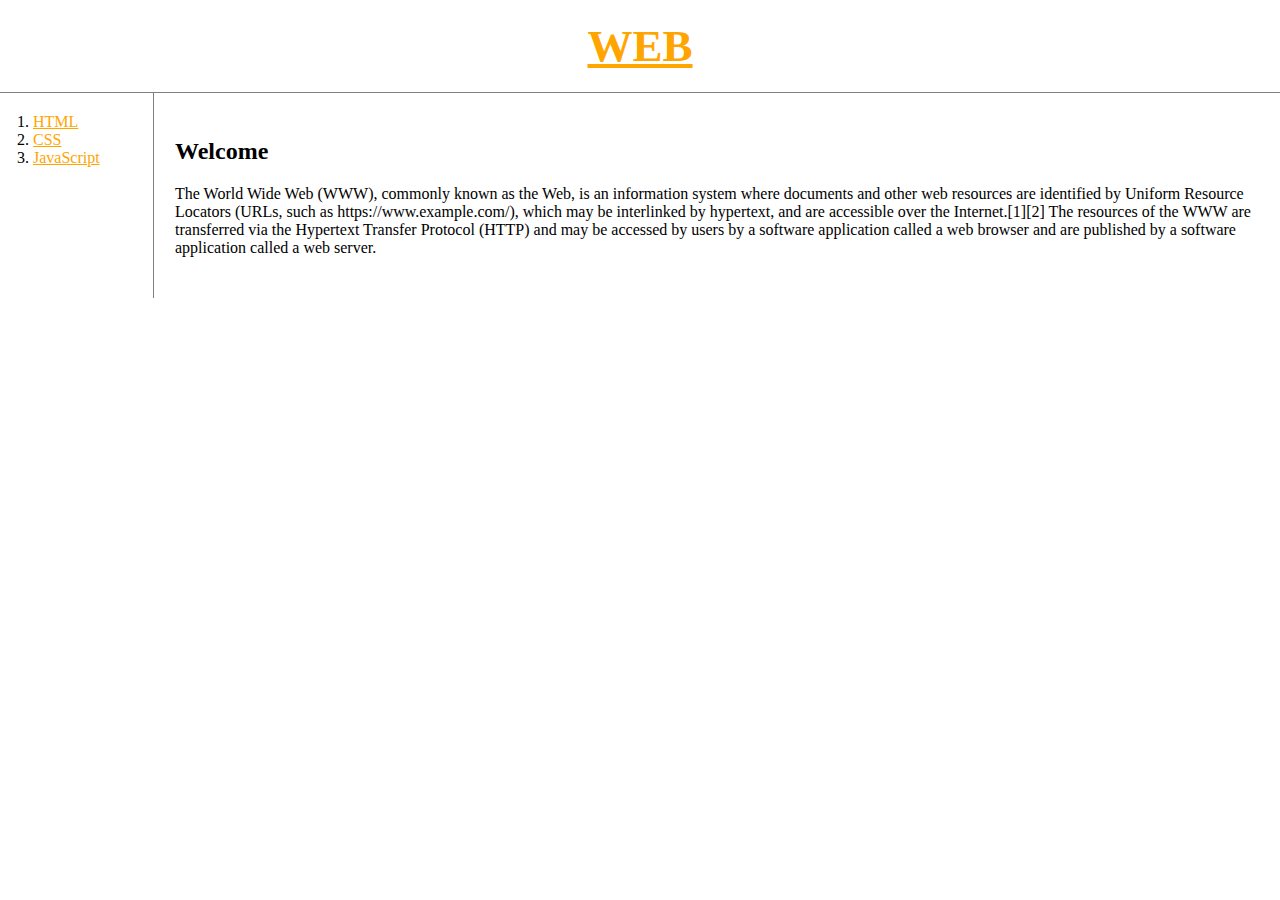
<file: index.html>
<!doctype html>
<html>
<head>
  <title>WEB1 - Welcome</title>
  <meta charset="utf-8">
  <link rel="stylesheet" href="style.css">
  <script src="https://ajax.googleapis.com/ajax/libs/jquery/3.5.1/jquery.min.js"></script>
  <script src="colors.js"></script>
</head>
<body>
  <h1><a href="index.html">WEB</a></h1>
  <div id="grid">
    <ol>
      <li><a href="1.html">HTML</a></li>
      <li><a href="2.html">CSS</a></li>
      <li><a href="3.html">JavaScript</a></li>
    </ol>
    <div id="article">
      <h2>Welcome</h2>
      <p>
        The World Wide Web (WWW), commonly known as the Web, is an information system where documents and other web resources are identified by Uniform Resource Locators (URLs, such as https://www.example.com/), which may be interlinked by hypertext, and are accessible over the Internet.[1][2] The resources of the WWW are transferred via the Hypertext Transfer Protocol (HTTP) and may be accessed by users by a software application called a web browser and are published by a software application called a web server.
      </P>
    </div>
    </div>
</body>
</html>
</file>
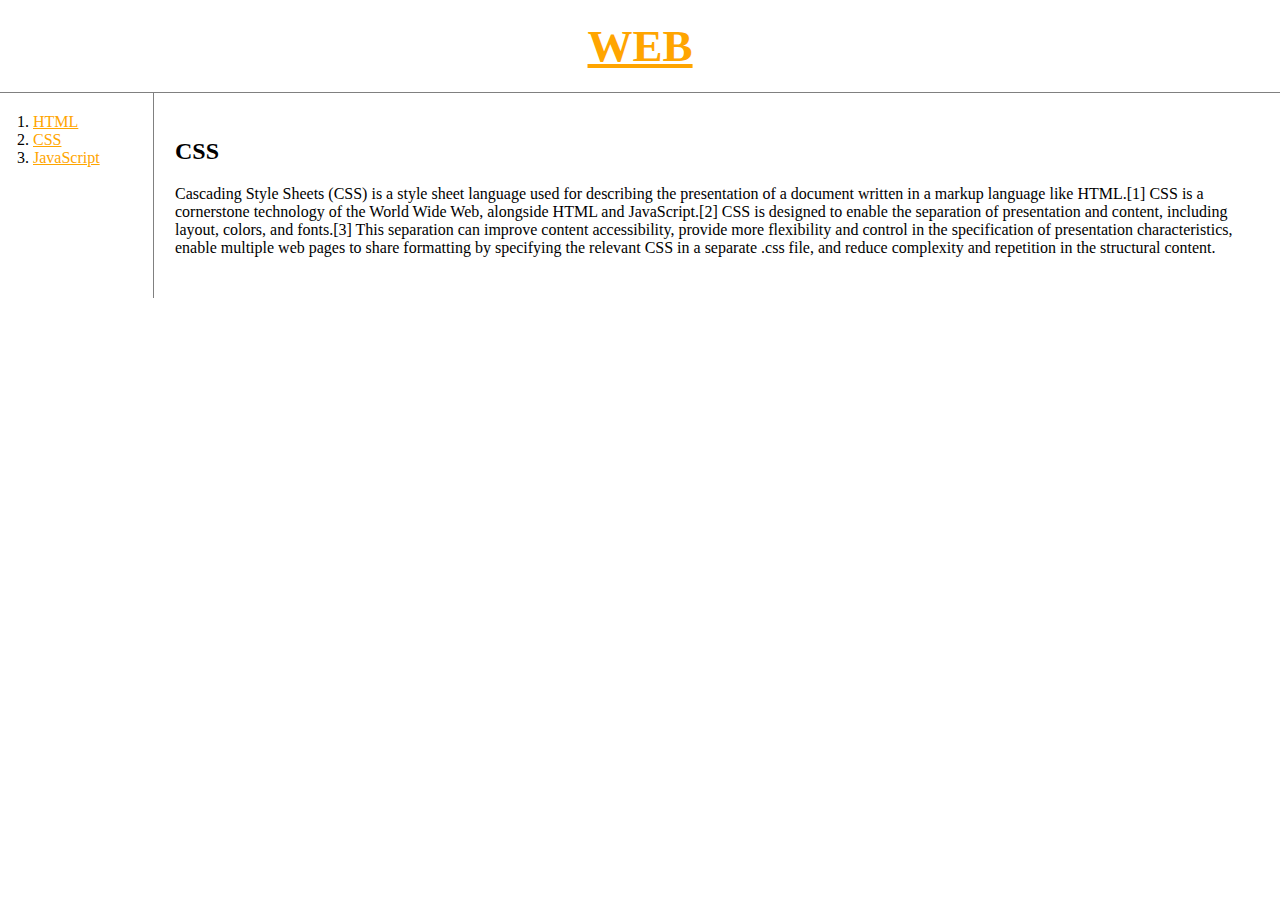
<file: 2.html>
<!doctype html>
<html>
  <head>
    <title>WEB1 - CSS</title>
    <meta charset="utf-8">
    <link rel="stylesheet" href="style.css">
    <script src="https://ajax.googleapis.com/ajax/libs/jquery/3.5.1/jquery.min.js"></script>
    <script src="colors.js"></script>
  </head>
  <body>
    <h1><a href="index.html">WEB</a></h1>
    <div id="grid">
      <ol>
        <li><a href="1.html">HTML</a></li>
        <li><a href="2.html">CSS</a></li>
        <li><a href="3.html">JavaScript</a></li>
      </ol>
      <div id="article">
          <h2>CSS</h2>
          <p>
            Cascading Style Sheets (CSS) is a style sheet language used for describing the presentation of a document written in a markup language like HTML.[1] CSS is a cornerstone technology of the World Wide Web, alongside HTML and JavaScript.[2]
            CSS is designed to enable the separation of presentation and content, including layout, colors, and fonts.[3] This separation can improve content accessibility, provide more flexibility and control in the specification of presentation characteristics, enable multiple web pages to share formatting by specifying the relevant CSS in a separate .css file, and reduce complexity and repetition in the structural content.
          </P>
      </div>
</div>
</body>
</html>
</file>
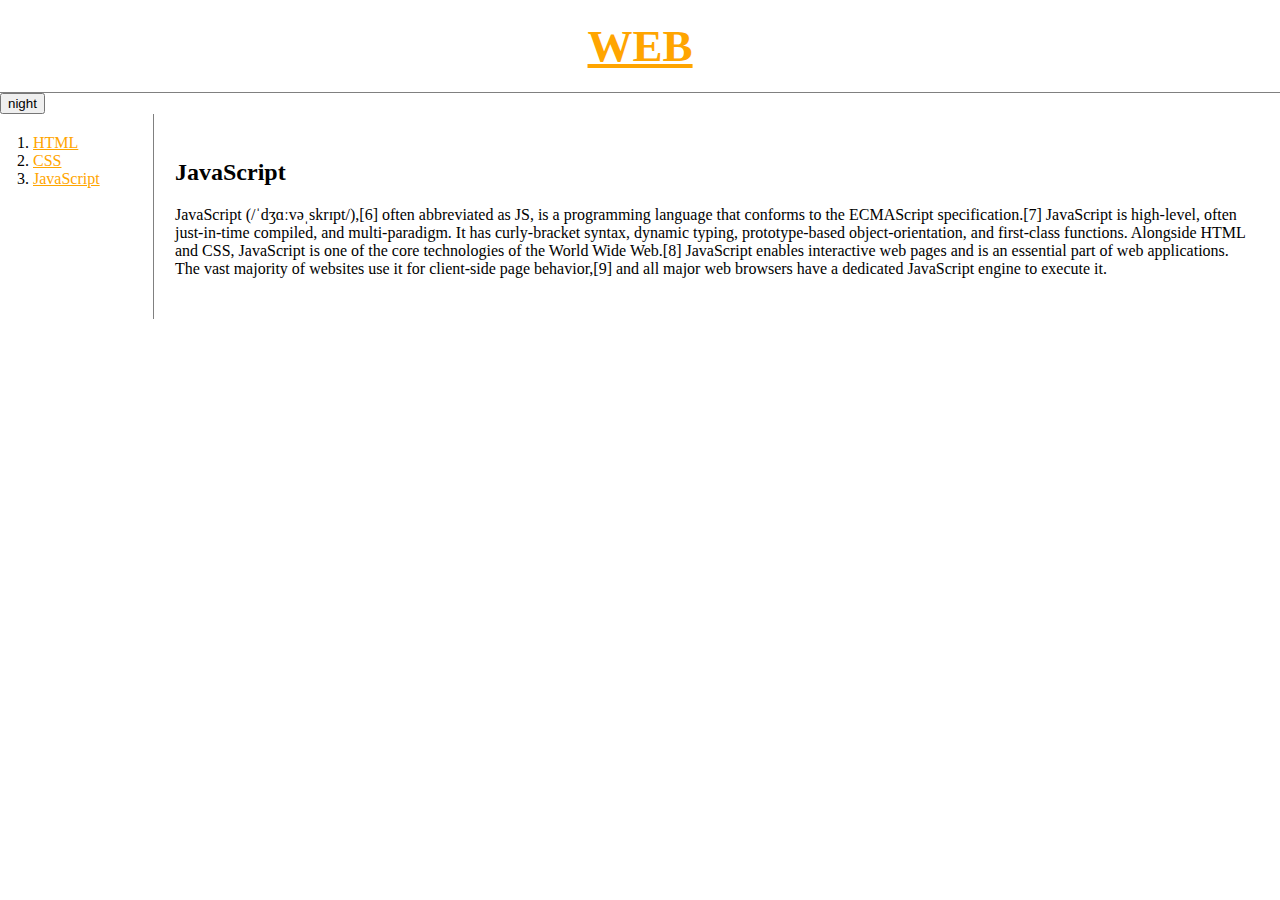
<file: 3.html>
<!doctype html>
<html>
<head>
  <title>WEB1 - JavaScript</title>
  <meta charset="utf-8">
  <link rel="stylesheet" href="style.css">
  <script src="https://ajax.googleapis.com/ajax/libs/jquery/3.5.1/jquery.min.js"></script>
  <script src="colors.js"></script>
</head>
<body>
  <h1><a href="index.html">WEB</a></h1>
  <input id="night_day" type="button" value="night" onclick="
    nightDayHandler(this)
  ">
  <div id="grid">
    <ol>
      <li><a href="1.html">HTML</a></li>
      <li><a href="2.html">CSS</a></li>
      <li><a href="3.html">JavaScript</a></li>
    </ol>
  <div id="article">
    <h2>JavaScript</h2>
    <p>
      JavaScript (/ˈdʒɑːvəˌskrɪpt/),[6] often abbreviated as JS, is a programming language that conforms to the ECMAScript specification.[7] JavaScript is high-level, often just-in-time compiled, and multi-paradigm. It has curly-bracket syntax, dynamic typing, prototype-based object-orientation, and first-class functions.
      Alongside HTML and CSS, JavaScript is one of the core technologies of the World Wide Web.[8] JavaScript enables interactive web pages and is an essential part of web applications. The vast majority of websites use it for client-side page behavior,[9] and all major web browsers have a dedicated JavaScript engine to execute it.
    </P>
  </div>
  </div>
</body>
</html>
</file>
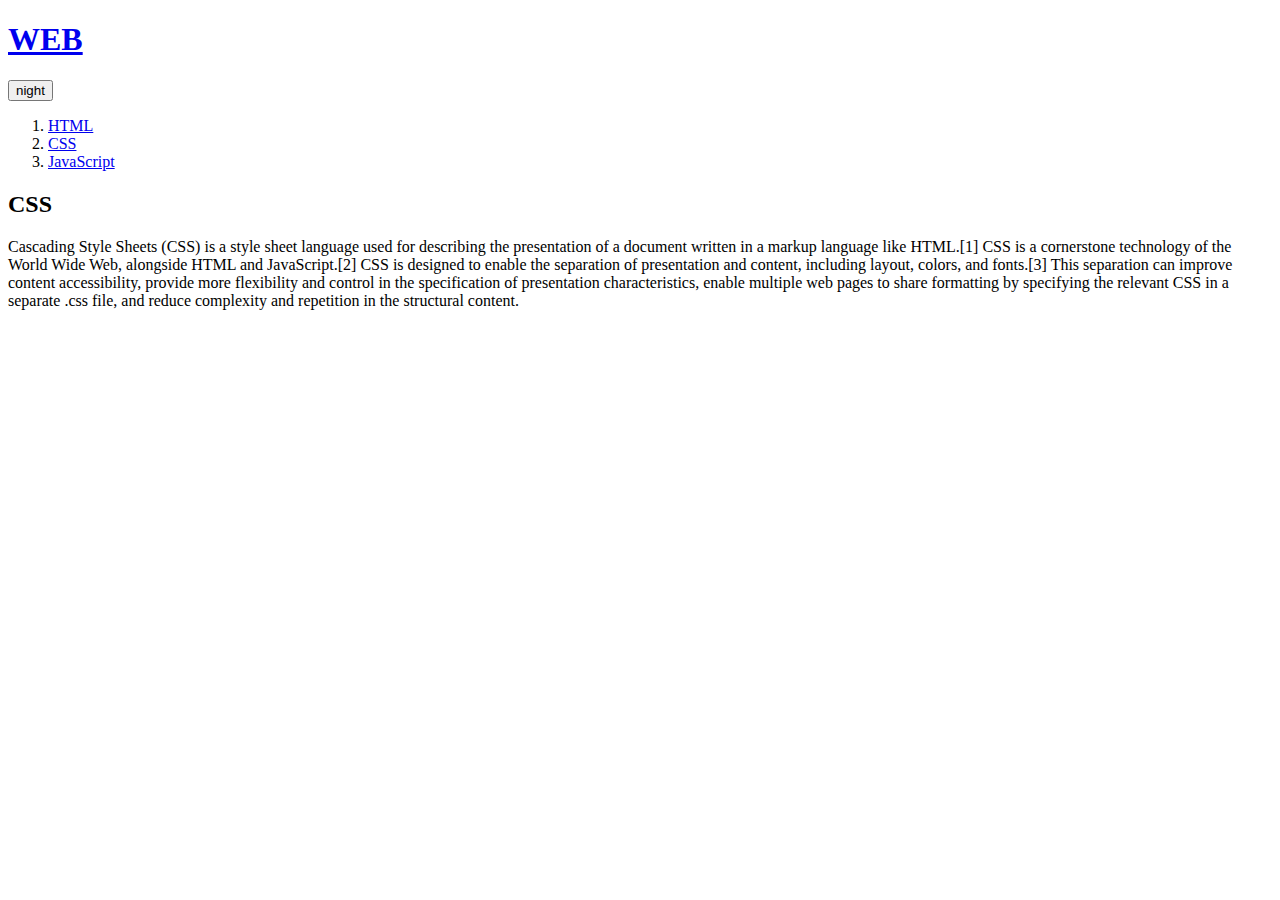
<file: JS-2.html>
<!doctype html>
<html>
  <head>
    <title>WEB2 - CSS</title>
    <meta charset="utf-8">
    <script src="https://ajax.googleapis.com/ajax/libs/jquery/3.5.1/jquery.min.js"></script>
    <script src="colors.js"></script>
  </head>
  <body>
    <h1><a href="JS-index.html">WEB</a></h1>
    <input id="night_day" type="button" value="night" onclick="
      nightDayHandler(this)
    ">
      <ol>
        <li><a href="JS-1.html">HTML</a></li>
        <li><a href="JS-2.html">CSS</a></li>
        <li><a href="JS-3.html">JavaScript</a></li>
      </ol>
          <h2>CSS</h2>
          <p>
            Cascading Style Sheets (CSS) is a style sheet language used for describing the presentation of a document written in a markup language like HTML.[1] CSS is a cornerstone technology of the World Wide Web, alongside HTML and JavaScript.[2]
            CSS is designed to enable the separation of presentation and content, including layout, colors, and fonts.[3] This separation can improve content accessibility, provide more flexibility and control in the specification of presentation characteristics, enable multiple web pages to share formatting by specifying the relevant CSS in a separate .css file, and reduce complexity and repetition in the structural content.
          </P>
</body>
</html>
</file>
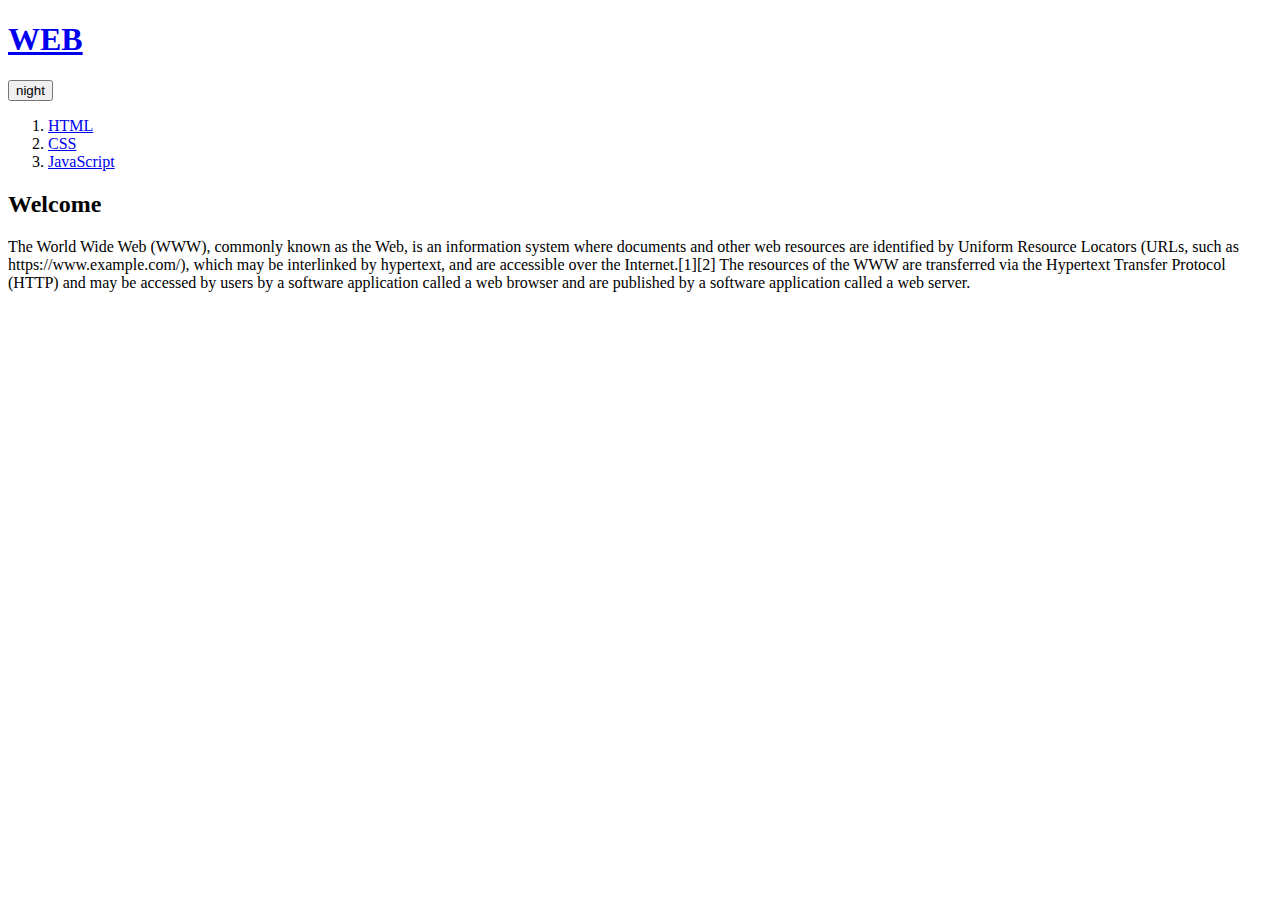
<file: JS-index.html>
<!doctype html>
<html>
<head>
  <title>WEB2 - Welcome</title>
  <meta charset="utf-8">
  <script src="https://ajax.googleapis.com/ajax/libs/jquery/3.5.1/jquery.min.js"></script>
  <script src="colors.js"></script>
</head>
<body>
  <h1><a href="JS-index.html">WEB</a></h1>
  <input id="night_day" type="button" value="night" onclick="
    nightDayHandler(this)
  ">
    <ol>
      <li><a href="JS-1.html">HTML</a></li>
      <li><a href="JS-2.html">CSS</a></li>
      <li><a href="JS-3.html">JavaScript</a></li>
    </ol>
      <h2>Welcome</h2>
      <p>
        The World Wide Web (WWW), commonly known as the Web, is an information system where documents and other web resources are identified by Uniform Resource Locators (URLs, such as https://www.example.com/), which may be interlinked by hypertext, and are accessible over the Internet.[1][2] The resources of the WWW are transferred via the Hypertext Transfer Protocol (HTTP) and may be accessed by users by a software application called a web browser and are published by a software application called a web server.
      </P>
</body>
</html>
</file>
<file: style.css>
body{
  margin:0;
}
a {
  color:orange;
}
h1 {
  font-size:45px;
  text-align: center;
  border-bottom: 1px solid gray;
  margin:0;
  padding:20px;
}
ol{
  border-right:1px solid gray;
  width:100px;
  margin:0;
  padding:20px;
}
#grid{
  display:grid;
  grid-template-columns: 150px 1fr;
}
#grid ol{
  padding-left:33px;
}
#grid #article{
  padding:25px;
}
@media(max-width:800px){
  #grid{
    display:block;
  }
  ol{
    border-right:none;
  }
  h1 {
    border-bottom: none;
  }
}
</file>
